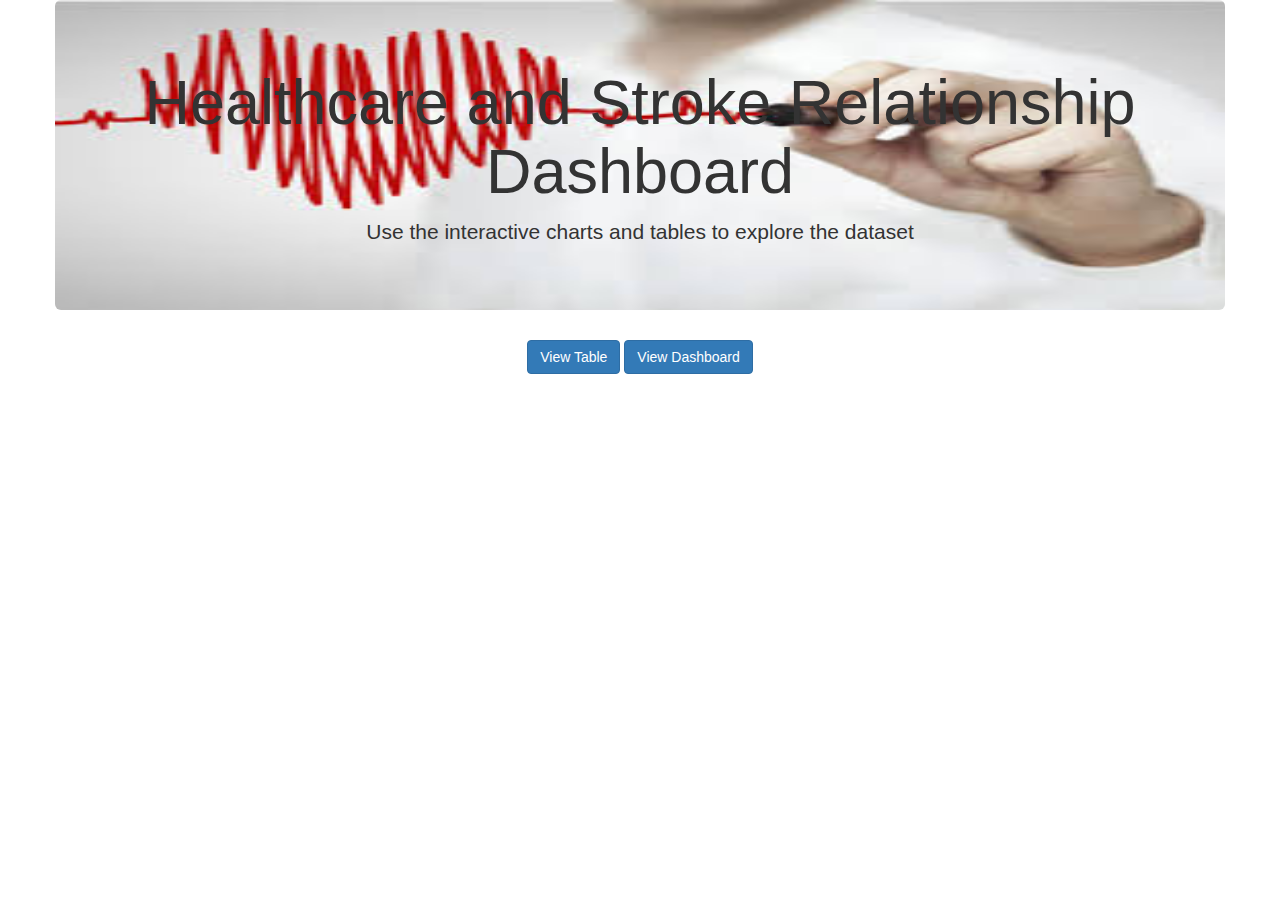
<file: website-main/index.html>
<!DOCTYPE html>
<html lang="en">

<head>
    <meta charset="UTF-8">
    <meta name="viewport" content="width=device-width, initial-scale=1.0">
    <meta http-equiv="X-UA-Compatible" content="ie=edge">
    <title>Healthcare and Stroke Relationship</title>
    <link rel="stylesheet" href="https://maxcdn.bootstrapcdn.com/bootstrap/3.3.7/css/bootstrap.min.css">
    <link rel="stylesheet" href="static/css/style.css">
</head>

<body>
    <div class="container">
        <div class="row">
            <div class="col-md-12 jumbotron text-center">
                <h1>Healthcare and Stroke Relationship Dashboard</h1>
                <p>Use the interactive charts and tables to explore the dataset</p>
            </div>
        </div>
        <div class="row">
            <div class="col-md-12 text-center">
                <a class="btn btn-primary" href="table.html">View Table</a>
                <a class="btn btn-primary" href="dashboard.html">View Dashboard</a>
            </div>
        </div>
    </div>
</body>

</html>
</file>
<file: website-main/static/css/style.css>
.jumbotron {
  background-image: url("../images/health.jpeg");
    background-size: 100% 100%;
    text-align: center;
  }

  #form{
    border: solid black;
    text-align: center;
  }

  select{
    width: 100px;
  }

  label{
    padding-top: 5px;
  }
</file>
